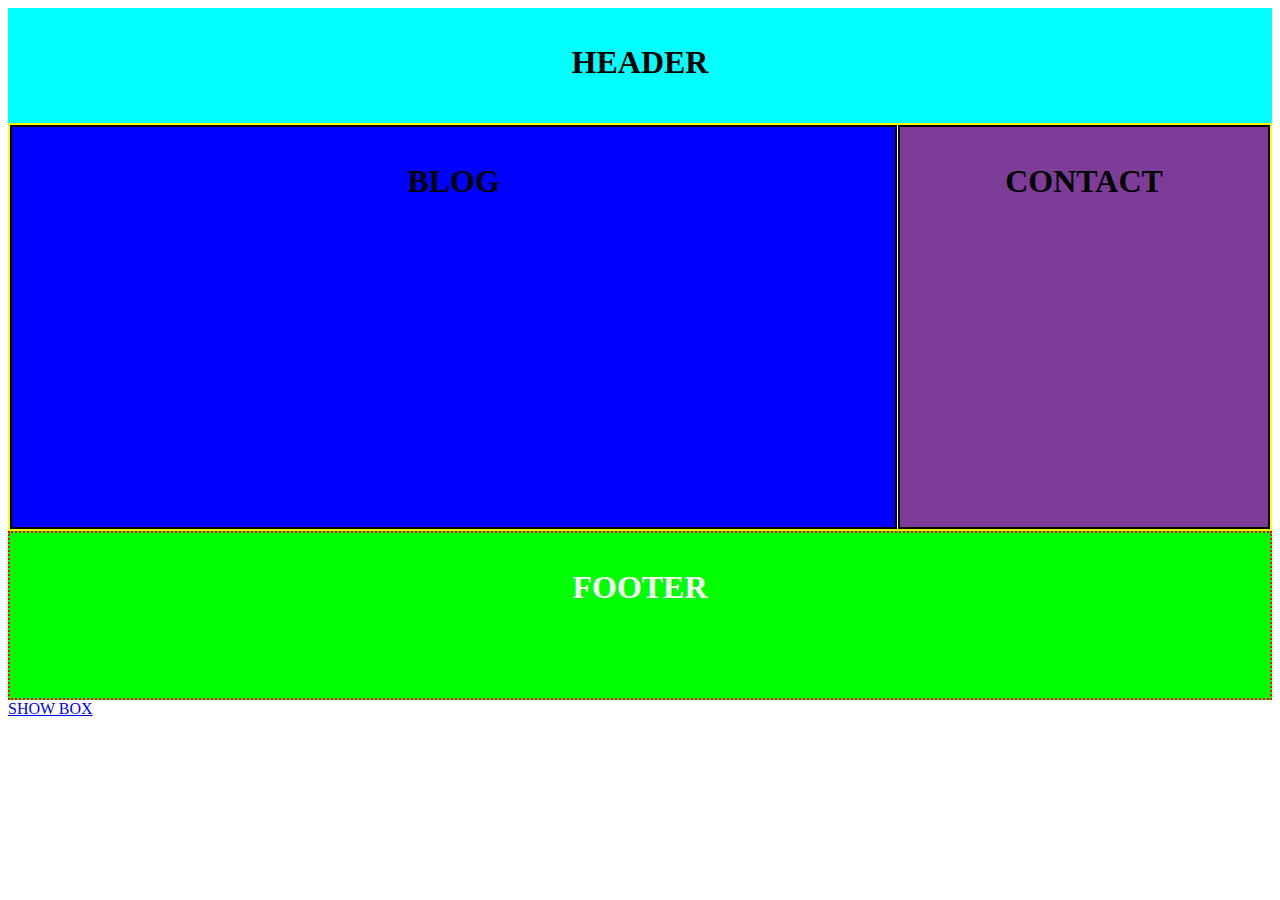
<file: index.html>
<!DOCTYPE html>
<html lang="en">
<head>
    <meta charset="UTF-8">
    <title>HOME</title>
	<link rel="stylesheet" type="text/css" href="css/style.css">

</head>
<body>
	<div class ="header" style="text-align: center;padding-top: 15px;"><h1>HEADER</h1></div>

	<div class="all_box">

	<div class ="blog"><h1 style="text-align: center;padding-top: 15px;"> BLOG</h1></div>
	<div class ="contact"><h1 style="text-align: center;padding-top: 15px;">CONTACT</h1></div>

	</div>

	<div class ="footer" style="color:white;text-align: center;padding-top: 15px;"><h1>FOOTER</h1></div>
    
    
<a href="box/box.html">SHOW BOX</a>
</body>
</html>
</file>
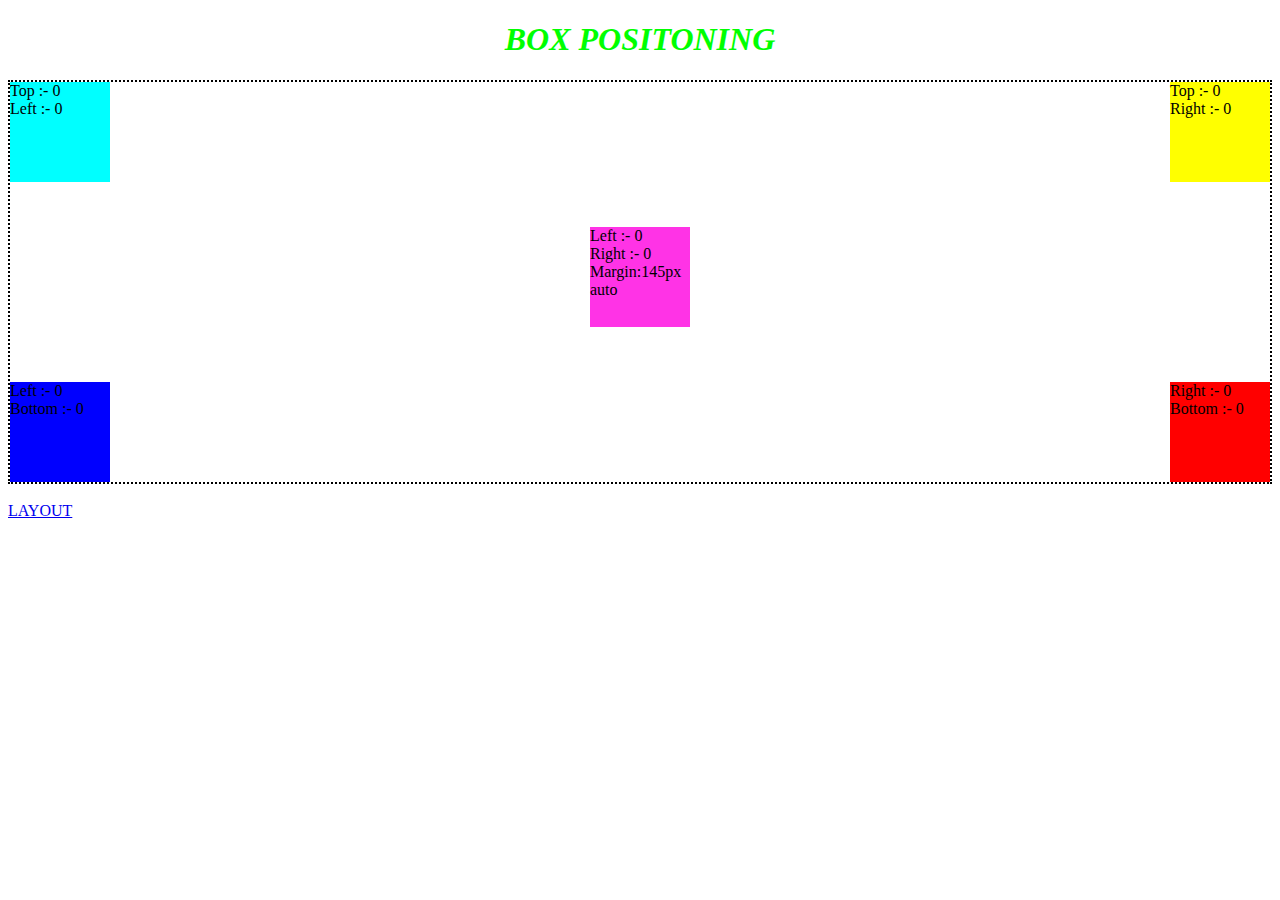
<file: box/box.html>
<!DOCTYPE html>
<html>
<head>
	<title>BOX</title>
	<link rel="stylesheet" href="../css/box.css">
</head>
<body>
	<h1 style="text-align: center;color: lime" ><em>BOX POSITONING</em></h1>
	<div class="container">
	<div class="box box1">Left :- 0<br>
	Bottom :- 0</div>
	<div class="box box2">Right :- 0<br>
	Bottom :- 0</div>
	<div class="box box3">Top :- 0<br>
	Right :- 0</div>
	<div class="box box4">Top :- 0<br>
	Left :- 0</div>
	<div class="box box5">Left :- 0<br>
	Right :- 0<br>
	Margin:145px auto</div>

	</div><br>
<a href="../index.html">LAYOUT</a>
</body>
</html>
</file>
<file: css/style.css>
.header{
	min-height: 100px;
	background-color: aqua;
}
.all_box{
	overflow: hidden;
	border :2px solid yellow;
}
.blog{
	float:left;
	min-height: 400px;
	width:70.1%;
	background-color:blue;
	border :2px solid black;
}
.contact{
	float:right;
	min-height: 400px;
	width:29.2%;
	background-color:rgb(125, 60, 152);
	border :2px solid black;
}
.footer{
	min-height: 150px;
	background-color:rgb(0, 255, 0);
    border:2px dotted red; 
}
</file>
<file: css/box.css>
.container{
	min-height: 400px;
	border:2px dotted black;
	position: relative;
}
.box{
	position: absolute;
	width:100px;
	min-height: 100px
}

.box1{
	background-color:blue;
	left: 0;
	bottom: 0;

}
.box2{
	background-color:red;
	right: 0;
	bottom: 0;

}
.box3{
	background-color:yellow;
	top:0;
	right: 0;
}
.box4{
	background-color:aqua;
	top:0;
	left: 0;

}
.box5{
	background-color:rgb(255, 51, 230);
	left:0;
	right: 0;
	margin:145px auto;

}
</file>
